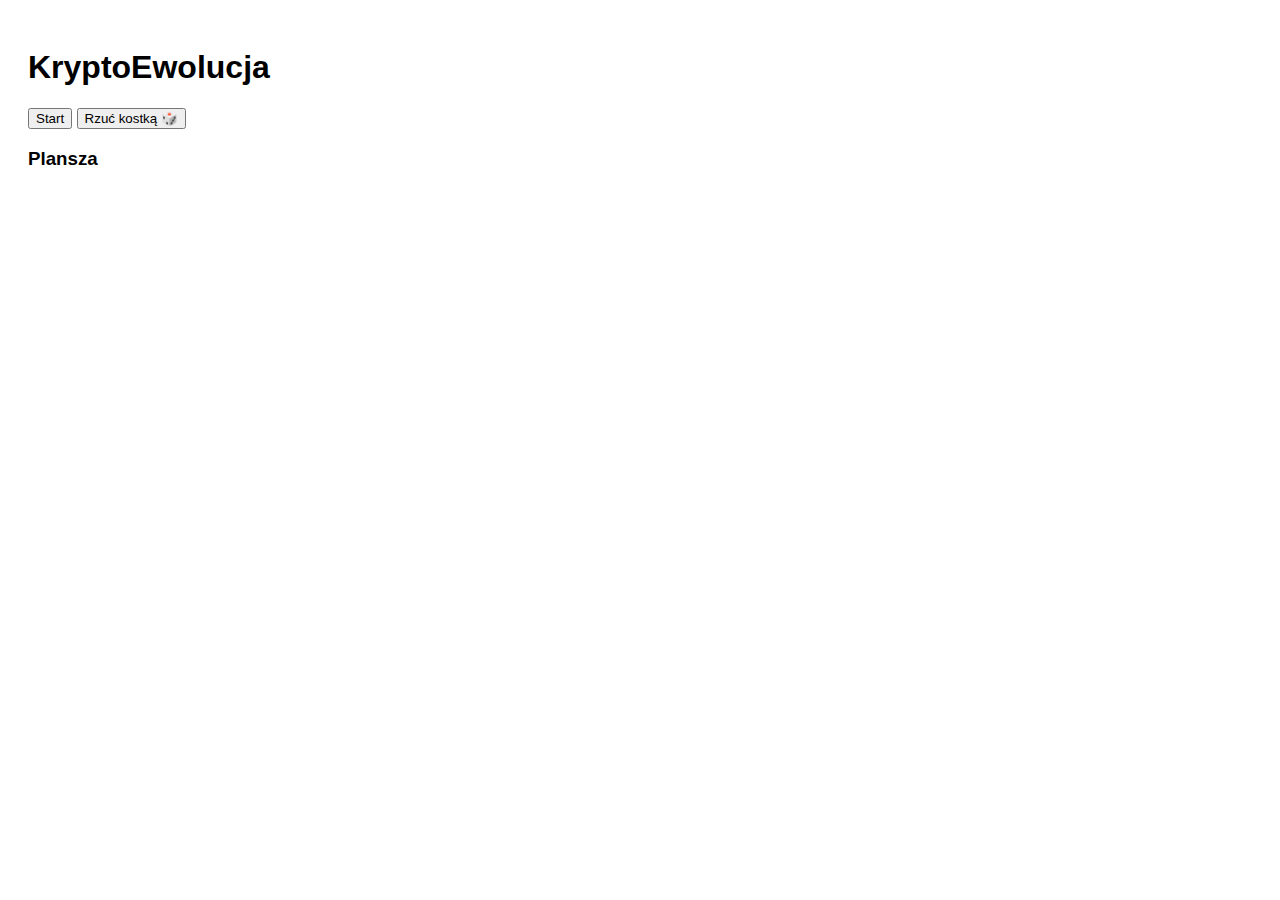
<file: index.html>
<!DOCTYPE html>
<html lang="pl">
<head>
  <meta charset="UTF-8">
  <title>KryptoEwolucja – Gra Web3</title>
  <style>
    body { font-family: sans-serif; padding: 20px; }
    #plansza { display: grid; grid-template-columns: repeat(6, 100px); gap: 5px; }
    .pole { border: 1px solid #888; padding: 10px; text-align: center; font-size: 0.9em; white-space: pre-line; }
    .aktywny { background-color: #fffae6; border: 2px solid #f90; }
  </style>
</head>
<body>
  <h1>KryptoEwolucja</h1>
  <button onclick="startGame()">Start</button>
  <button onclick="move()">Rzuć kostką 🎲</button>
  <div id="efekt"></div>
  <h3>Plansza</h3>
  <div id="plansza"></div>

  <script src="game.js"></script>
</body>
</html>
</file>
